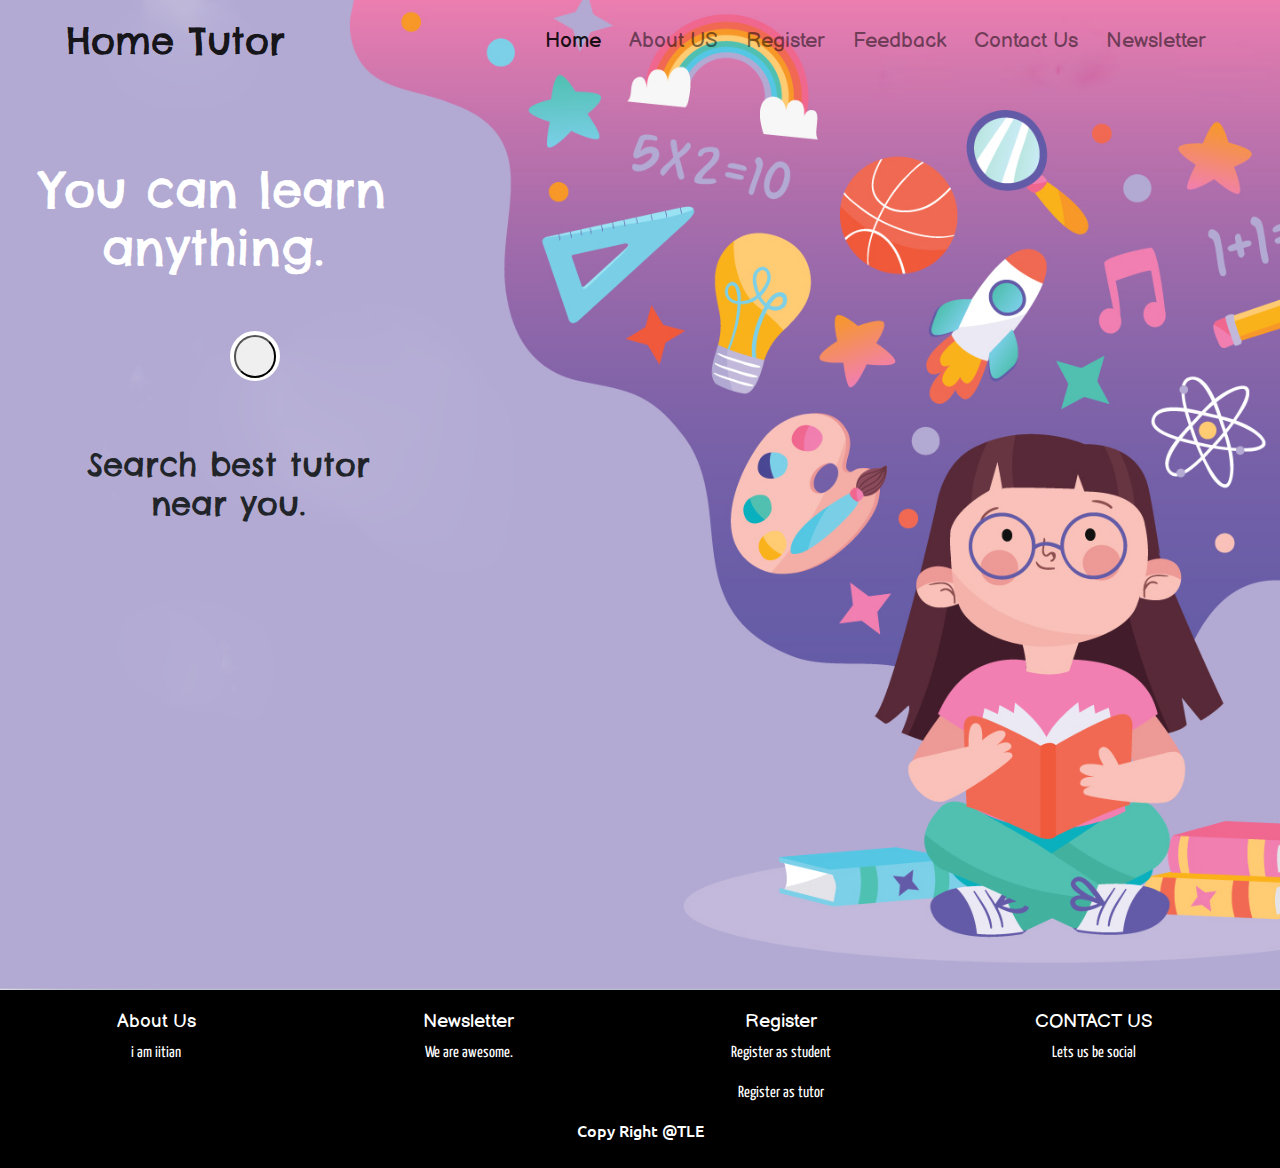
<file: index.html>
<!doctype html>
<html lang="en">

<head>
    <!-- Required meta tags -->
    <meta charset="utf-8">
    <meta name="viewport" content="width=device-width, initial-scale=1, shrink-to-fit=no">

    <!-- Bootstrap CSS -->
    <link href="https://fonts.googleapis.com/css2?family=Balsamiq+Sans&family=Chelsea+Market&family=Nunito+Sans:ital,wght@1,600&family=Ubuntu&family=Yanone+Kaffeesatz:wght@300&display=swap" rel="stylesheet">
    <link rel="stylesheet" href="https://stackpath.bootstrapcdn.com/bootstrap/4.5.2/css/bootstrap.min.css" integrity="sha384-JcKb8q3iqJ61gNV9KGb8thSsNjpSL0n8PARn9HuZOnIxN0hoP+VmmDGMN5t9UJ0Z" crossorigin="anonymous">
    <link rel="stylesheet" href="index.css">
    <link rel="stylesheet" href="https://pro.fontawesome.com/releases/v5.10.0/css/all.css" integrity="sha384-AYmEC3Yw5cVb3ZcuHtOA93w35dYTsvhLPVnYs9eStHfGJvOvKxVfELGroGkvsg+p" crossorigin="anonymous" />
    <title>Home tutor</title>
</head>

<body>
    <!-- ----------------------------  Navigation ---------------------------------------------- -->
    <div class="header container-fluid">
        <nav class="navbar navbar-expand-lg navbar-light ">
            <a class="navbar-brand" href="index.html">Home Tutor</a>
            <button class="navbar-toggler" type="button" data-toggle="collapse" data-target="#navbarSupportedContent" aria-controls="navbarSupportedContent" aria-expanded="false" aria-label="Toggle navigation">
              <span class="navbar-toggler-icon"></span>
            </button>

            <div class="collapse navbar-collapse" id="navbarSupportedContent">
                <ul class="navbar-nav ml-auto">
                    <li class="nav-item active ">
                        <a class="nav-link" href="#">Home <span class="sr-only">(current)</span></a>
                    </li>
                    <li class="nav-item">
                        <a class="nav-link" href="AboutUs.html">About US</a>
                    </li>
                    <li class="nav-item">
                        <a class="nav-link" href="#">Register</a>
                    </li>
                    <li class="nav-item">
                        <a class="nav-link" href="tutor/report.html">Feedback</a>
                    </li>
                    <li class="nav-item">
                        <a class="nav-link" href="#footer">Contact Us</a>
                    </li>
                    <li class="nav-item">
                      <a class="nav-link" href="signup.html">Newsletter</a>
                    </li>
                </ul>
            </div>
        </nav>
        <div class="header-content row">
            <div class="col-lg-4 ">
                <h1 class="header-h1">You can learn anything.</h1>
                <div class="search-form">

                    <form class="search-for-form" action="result.php" method="POST">
                        <input type="number" name="search" placeholder="pincode">

                        <button class="searchButton" name="submit" type="submit" value="Submit">
                            <i class="fa fa11 fa-search "></i>
                        </button>
                    </form>

                </div>
                <h2 class="header-h2 ">Search best tutor near you.</h2>
            </div>
        </div>


    </div>
    <!-- navigation -->

    <div class="blank ">


    </div>
    <!-- footer -->
    <footer class="footer " id="footer">
        <div class="container-fluid row ">
            <div class=" about-us col-lg-3 col-md-6 col-sm-12 ">
                <h2 class="footer-font ">About Us</h2>
                <p class="brief-footer "> i am iitian</p>
            </div>
            <div class=" newsletter col-lg-3 col-md-6 col-sm-12 ">
                <h2 class="footer-font ">Newsletter</h2>
                <p class="brief-footer ">
                    We are awesome.
                </p>
            </div>
            <div class="Register col-lg-3 col-md-6 col-sm-12 ">
                <h2 class="footer-font ">Register</h2>
                <p class="brief-footer ">Register as student</p>
                <p class="brief-footer ">Register as tutor</p>
            </div>
            <div class=" contact-us col-lg-3 col-md-6 col-sm-12 ">
                <h2 class="footer-font ">CONTACT US</h2>
                <p class="brief-footer ">
                    Lets us be social
                </p>
                <div>
                    <i class="fab fa-facebook fab-color "></i>
                    <i class="fab fa-youtube fab-color "></i>
                    <i class="fab fa-twitter fab-color "></i>
                    <i class="fab fa-instagram fab-color "></i>
                </div>
            </div>

        </div>
        <h4 class="copyright ">
            Copy Right @TLE
        </h4>
    </footer>
    <!-- footer -->

    <!-- jQuery first, then Popper.js, then Bootstrap JS -->
    <script src=" https://code.jquery.com/jquery-3.5.1.slim.min.js " integrity="sha384-DfXdz2htPH0lsSSs5nCTpuj/zy4C+OGpamoFVy38MVBnE+IbbVYUew+OrCXaRkfj " crossorigin="anonymous "></script>
    <script src="https://cdn.jsdelivr.net/npm/popper.js@1.16.1/dist/umd/popper.min.js " integrity="sha384-9/reFTGAW83EW2RDu2S0VKaIzap3H66lZH81PoYlFhbGU+6BZp6G7niu735Sk7lN " crossorigin="anonymous "></script>
    <script src="https://stackpath.bootstrapcdn.com/bootstrap/4.5.2/js/bootstrap.min.js " integrity="sha384-B4gt1jrGC7Jh4AgTPSdUtOBvfO8shuf57BaghqFfPlYxofvL8/KUEfYiJOMMV+rV " crossorigin="anonymous "></script>
</body>

</html>
</file>
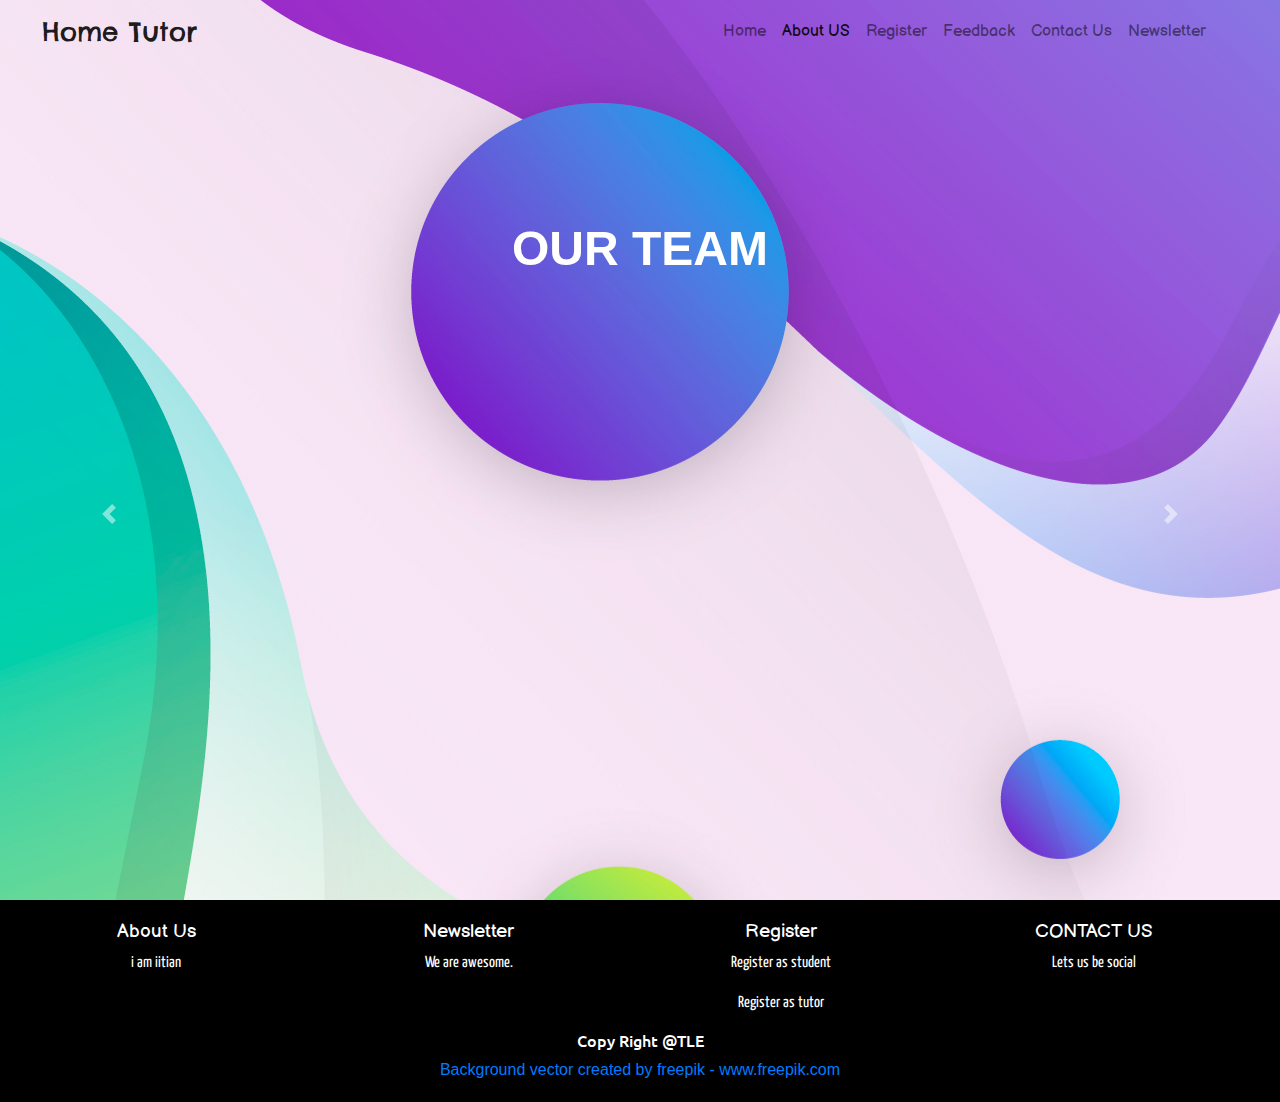
<file: AboutUs.html>
<!doctype html>
<html lang="en">

<head>
    <!-- Required meta tags -->
    <meta charset="utf-8">
    <meta name="viewport" content="width=device-width, initial-scale=1, shrink-to-fit=no">

    <!-- Bootstrap CSS -->
    <link href="https://fonts.googleapis.com/css2?family=Balsamiq+Sans&family=Chelsea+Market&family=Nunito+Sans:ital,wght@1,600&family=Ubuntu&family=Yanone+Kaffeesatz:wght@300&display=swap" rel="stylesheet">
    <link rel="stylesheet" href="https://stackpath.bootstrapcdn.com/bootstrap/4.5.2/css/bootstrap.min.css" integrity="sha384-JcKb8q3iqJ61gNV9KGb8thSsNjpSL0n8PARn9HuZOnIxN0hoP+VmmDGMN5t9UJ0Z" crossorigin="anonymous">
    <link rel="stylesheet" href="AboutUs.css">
    <link rel="stylesheet" href="https://pro.fontawesome.com/releases/v5.10.0/css/all.css" integrity="sha384-AYmEC3Yw5cVb3ZcuHtOA93w35dYTsvhLPVnYs9eStHfGJvOvKxVfELGroGkvsg+p" crossorigin="anonymous" />
    <title>Home tutor</title>
</head>

<body>
    <div class="header container-fluid">
        <nav class="navbar navbar-expand-lg navbar-light ">
            <a class="navbar-brand" href="index.html">Home Tutor</a>
            <button class="navbar-toggler" type="button" data-toggle="collapse" data-target="#navbarSupportedContent" aria-controls="navbarSupportedContent" aria-expanded="false" aria-label="Toggle navigation">
              <span class="navbar-toggler-icon"></span>
            </button>

            <div class="collapse navbar-collapse" id="navbarSupportedContent">
                <ul class="navbar-nav ml-auto">
                    <li class="nav-item  ">
                        <a class="nav-link" href="index.html">Home </a>
                    </li>
                    <li class="nav-item">
                        <a class="nav-link active" href="#">About US<span class="sr-only">(current)</span></a>
                    </li>
                    <li class="nav-item">
                        <a class="nav-link" href="#">Register</a>
                    </li>
                    <li class="nav-item">
                        <a class="nav-link" href="tutor/report.html">Feedback</a>
                    </li>
                    <li class="nav-item">
                        <a class="nav-link" href="#footer">Contact Us</a>
                    </li>
                    <li class="nav-item">
                      <a class="nav-link" href="signup.html">Newsletter</a>
                    </li>
                </ul>
            </div>
        </nav>
        <section class="CAROUSEL">
          <div id="testimonial-carousel" class="carousel slide" data-ride="false">
            <div class="carousel-inner">
              <div class="carousel-item active">
                <h2 class="testimonial-heading our-team">OUR TEAM</h2> <br>
                <i class="fas fa-long-arrow-alt-right"></i>
              </div>
              <div class="carousel-item">
                <h2 class="testimonial-heading">Saksham</h2>
                <img class="testimonial-image" src="images/saksham.jpg" alt=""> <br>
                <h3>11941050</h3>
              </div>
              <div class="carousel-item">
                <h2 class="testimonial-heading">Anmol</h2>
                <img class="testimonial-image anmol" src="images/anmol3.PNG" alt=""> <br>
                <h3>11940140</h3>
              </div>
              <div class="carousel-item">
                <h2 class="testimonial-heading">Mohit</h2>
                <img class="testimonial-image" src="images/mohit.jpeg" alt=""> <br>
                <h3>11940690</h3>
              </div>
            </div>
            <a class="carousel-control-prev" href="#testimonial-carousel" role="button" data-slide="prev">
              <span class="carousel-control-prev-icon" aria-hidden="true"></span>
              <span class="sr-only">Previous</span>
            </a>
            <a class="carousel-control-next" href="#testimonial-carousel" role="button" data-slide="next">
              <span class="carousel-control-next-icon" aria-hidden="true"></span>
              <span class="sr-only">Next</span>
            </a>
          </div>
        </section>

    </div>
    <!-- navigation -->

    <div class="blank">


    </div>
    <!-- footer -->
    <footer class="footer"  id="footer">
        <div class="container-fluid row">
            <div class=" about-us col-lg-3 col-md-6 col-sm-12">
                <h2 class="footer-font">About Us</h2>
                <p class="brief-footer"> i am iitian</p>
            </div>
            <div class=" newsletter col-lg-3 col-md-6 col-sm-12 ">
                <h2 class="footer-font">Newsletter</h2>
                <p class="brief-footer">
                    We are awesome.
                </p>
            </div>
            <div class="Register col-lg-3 col-md-6 col-sm-12 ">
                <h2 class="footer-font">Register</h2>
                <p class="brief-footer">Register as student</p>
                <p class="brief-footer">Register as tutor</p>
            </div>
            <div class=" contact-us col-lg-3 col-md-6 col-sm-12 ">
                <h2 class="footer-font">CONTACT US</h2>
                <p class="brief-footer">
                    Lets us be social
                </p>
                <div>
                    <i class="fab fa-facebook fab-color "></i>
                    <i class="fab fa-youtube fab-color"></i>
                    <i class="fab fa-twitter fab-color"></i>
                    <i class="fab fa-instagram fab-color"></i>
                </div>
            </div>

        </div>
        <h4 class="copyright ">
            Copy Right @TLE
        </h4>
        <a href='https://www.freepik.com/vectors/background'>Background vector created by freepik - www.freepik.com</a>
    </footer>
    <!-- footer -->

    <!-- jQuery first, then Popper.js, then Bootstrap JS -->
    <script src=" https://code.jquery.com/jquery-3.5.1.slim.min.js " integrity="sha384-DfXdz2htPH0lsSSs5nCTpuj/zy4C+OGpamoFVy38MVBnE+IbbVYUew+OrCXaRkfj " crossorigin="anonymous "></script>
    <script src="https://cdn.jsdelivr.net/npm/popper.js@1.16.1/dist/umd/popper.min.js " integrity="sha384-9/reFTGAW83EW2RDu2S0VKaIzap3H66lZH81PoYlFhbGU+6BZp6G7niu735Sk7lN " crossorigin="anonymous "></script>
    <script src="https://stackpath.bootstrapcdn.com/bootstrap/4.5.2/js/bootstrap.min.js " integrity="sha384-B4gt1jrGC7Jh4AgTPSdUtOBvfO8shuf57BaghqFfPlYxofvL8/KUEfYiJOMMV+rV " crossorigin="anonymous "></script>
</body>

</html>
</file>
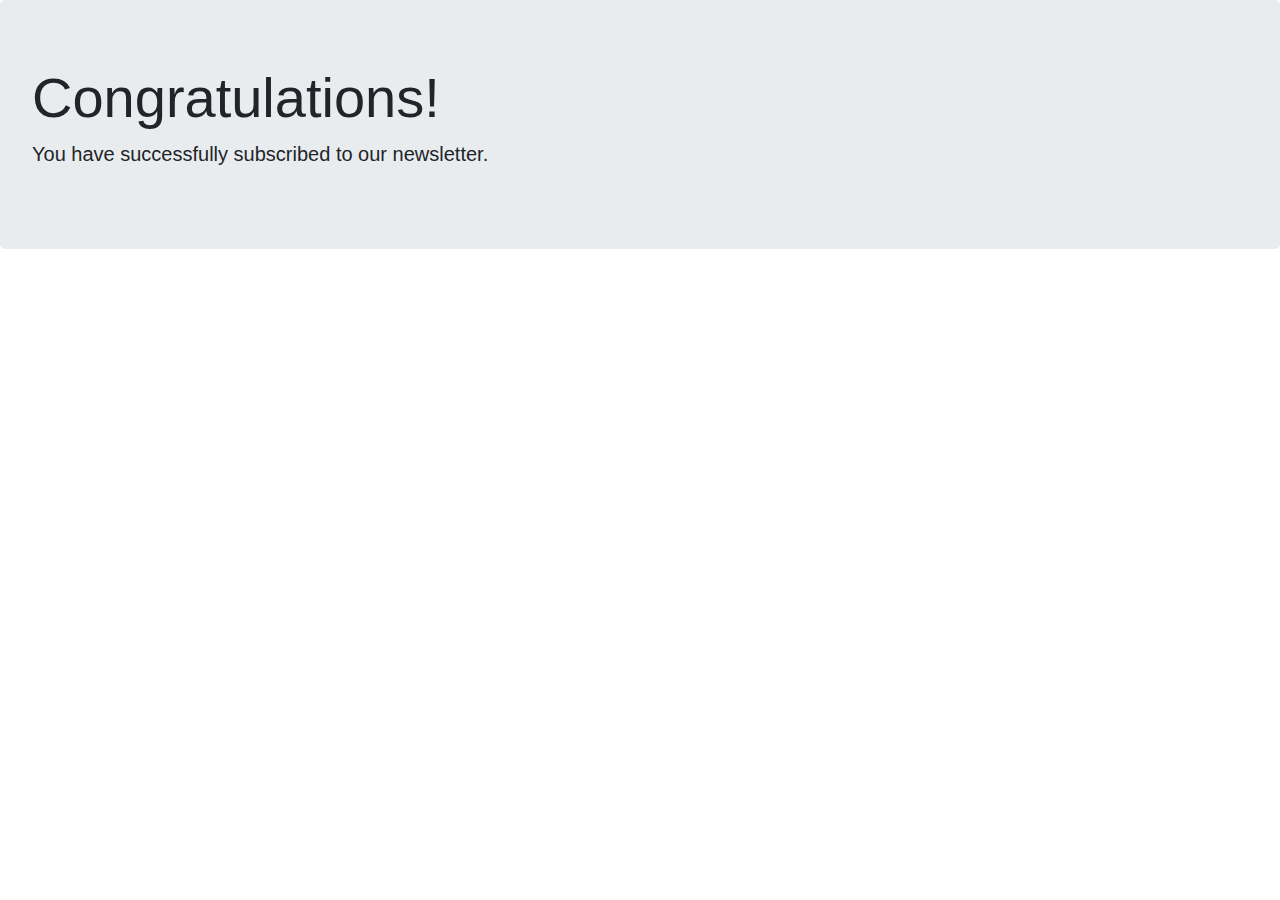
<file: success.html>
<!DOCTYPE html>
<html lang="en" dir="ltr">
  <head>
    <meta charset="utf-8">
    <title>Success</title>
    <link rel="stylesheet" href="https://maxcdn.bootstrapcdn.com/bootstrap/4.0.0/css/bootstrap.min.css" integrity="sha384-Gn5384xqQ1aoWXA+058RXPxPg6fy4IWvTNh0E263XmFcJlSAwiGgFAW/dAiS6JXm" crossorigin="anonymous">
  </head>
  <body>
    <div class="jumbotron">
      <h1 class="display-4">Congratulations!</h1>
      <p class="lead">You have successfully subscribed to our newsletter.</p>
      <!-- <hr class="my-4">
      <p>It uses utility classes for typography and spacing to space content out within the larger container.</p>
      <p class="lead">
      <a class="btn btn-primary btn-lg" href="#" role="button">Learn more</a>
      </p> -->
    </div>
  </body>
</html>
</file>
<file: index.css>
html,
    body {
        margin: 0%;
        box-sizing: border-box;
    }

    a {
        text-decoration: none;
    }

    ul {
        list-style-type: none;
    }
    /* header  */

    .header-2 {
        background: url('./4157744.jpg');
        background-size: cover;
        background-position: center;
        background-repeat: no-repeat;
        background-attachment: fixed;
        background-size: cover;
        position: relative;
        min-height: 100vh;
    }

    .header {
        background: url('./2.png');
        background-size: cover;
        height: 110vh;
        justify-content: center;
    }

    .navbar-brand {
        font-size: 2.3rem;
        margin-left: 35px;
        font-family: 'Chelsea Market', cursive;
        color: white;
    }

    .nav-link {
        font-family: 'Balsamiq Sans', cursive;
        font-size: 1.3rem;
        margin-left: 12px;
    }

    .navbar-nav {
        margin-right: 35px;
    }

    .header-content {
        text-align: center;
    }

    .noresult {
        font-size: 3rem;
        font-family: 'Chelsea Market', cursive;
        margin: 50px;
        color: black;
    }

    .header-h1 {
        font-size: 3rem;
        font-family: 'Chelsea Market', cursive;
        color: white;
        margin-top: 80px;
        /* margin-left: 20px; */
    }

    .header-h2 {
        font-family: 'Chelsea Market', cursive;
        font-size: 2rem;
        margin-top: 40px;
        margin-left: 30px;
        /* margin-left: 20px; */
    }
    /* endnavigation */
    /***search*****/

    .name {
        font-size: 2.4rem;
        font-family: 'Ubuntu', sans-serif;
    }

    .card {
        box-shadow: 0 4px 8px 0 rgba(0, 0, 0, 0.2);
        max-width: 300px;
        margin: auto;
        text-align: left;
        font-family: arial;
        margin-top: 40px;
        margin-bottom: 40px;
    }

    .padd {
        padding: 20px;
    }

    .title11 {
        color: grey;
        font-family: 'Yanone Kaffeesatz', sans-serif;
        font-size: 1.4rem;
    }

    .something {
        font-family: 'Ubuntu', sans-serif;
    }

    .buttonnn {
        border: none;
        outline: 0;
        display: inline-block;
        padding: 8px;
        color: white;
        background-color: #000;
        text-align: center;
        cursor: pointer;
        width: 100%;
        font-size: 18px;
    }

    .buttonnn:hover,
    a:hover {
        opacity: 0.7;
    }
    /*
search */
    /*
search */

    .search-form {
        margin-left: 240px;
        margin-top: 80px;
    }

    .search-for-form {
        position: relative;
        transform: translate(-50%, -50%);
        transition: all 1s;
        width: 50px;
        height: 50px;
        background: white;
        box-sizing: border-box;
        border-radius: 25px;
        border: 4px solid white;
        padding: 5px;
    }

    input {
        position: absolute;
        top: 0;
        left: 0;
        width: 100%;
        height: 42.5px;
        line-height: 30px;
        outline: 0;
        border: 0;
        display: none;
        font-size: 1em;
        border-radius: 20px;
        padding: 0 20px;
    }

    .searchButton {
        box-sizing: border-box;
        padding: 10px;
        width: 42.5px;
        height: 42.5px;
        position: absolute;
        top: 0;
        right: 0;
        border-radius: 50%;
        color: #07051a;
        text-align: center;
        font-size: 1.2em;
        transition: all 1s;
    }

    .fa11 {
        box-sizing: border-box;
        padding: 10px;
        width: 42.5px;
        height: 42.5px;
        position: absolute;
        top: 0;
        right: 0;
        border-radius: 50%;
        color: #07051a;
        text-align: center;
        font-size: 1.2em;
        transition: all 1s;
    }

    .search-for-form:hover {
        width: 300px;
        cursor: pointer;
    }

    .search-for-form:hover input {
        display: block;
    }

    .search-for-form:hover .fa {
        background: #07051a;
        color: white;
    }
    /*
search */
    /* footer  */

    .footer {
        height: 100%;
        position: relative;
        background-color: black;
        text-align: center;
        padding-top: 20px;
        padding-bottom: 20px;
    }

    .footer-font {
        font-family: 'Balsamiq Sans', cursive;
        color: white;
        font-size: 1.2rem;
    }

    .fab-color {
        color: white;
        padding: 4px;
    }

    .fab-color:hover {
        color: #a1c4cf;
    }

    .ancor {
        text-decoration: none;
    }

    .brief-footer {
        font-family: 'Yanone Kaffeesatz', sans-serif;
        color: white;
    }

    .copyright {
        font-family: 'Ubuntu', sans-serif;
        font-size: 1rem;
        color: #fff;
    }
    /* footer  */
</file>
<file: AboutUs.css>
html,
body {
    margin: 0%;
    box-sizing: border-box;
    text-align: center;
    background: url("images/bg1.jpg");
}

a {
    text-decoration: none;
}

ul {
    list-style-type: none;
}

h3 {
  color: #b2aad3;
}

/* header  */

.header {
    /* background-color: #E4E9FD;
    background-image: -webkit-linear-gradient(65deg, #E4E9FD 50%, #b2aad3 50%);
    /* background: linear-gradient(110deg, #fdcd3b 60%, #ffed4b 60%); */
    /* background-size: cover; */
    height: 100vh;
    justify-content: center;
}

.navbar-brand {
    font-size: 1.6rem;
    margin-left: 11px;
    font-family: 'Chelsea Market', cursive;
    color: white;
}

.nav-link {
    font-family: 'Balsamiq Sans', cursive;
    font-size: 1rem;
}

.navbar-nav {
    margin-right: 35px;
}


/* endnavigation */


.CAROUSEL {
   color: #fff;
}

.carousel-inner {
     height: 100vh;
}

.carousel-item {
    padding: 7% 15%;
}
.testimonial-heading  {
  font-size: 3rem;
  line-height: 1.5;
  font-weight: 600;
}

.testimonial-image {
  width: 30%;
  border-radius: 20%;
}

.our-team {
  padding-top: 7%;
}

.fa-long-arrow-alt-right {
  font-size: 7rem;
}




/* footer  */

.footer {
    height: 100%;
    position: relative;
    background-color: black;
    text-align: center;
    padding-top: 20px;
    padding-bottom: 20px;
}

.footer-font {
    font-family: 'Balsamiq Sans', cursive;
    color: white;
    font-size: 1.2rem;
}

.fab-color {
    color: white;
    padding: 4px;
}

.fab-color:hover {
    color: #a1c4cf;
}

.ancor {
    text-decoration: none;
}

.brief-footer {
    font-family: 'Yanone Kaffeesatz', sans-serif;
    color: #fff;
}

.copyright {
    font-family: 'Ubuntu', sans-serif;
    font-size: 1rem;
    color: #fff;
}


/* footer  */
</file>
